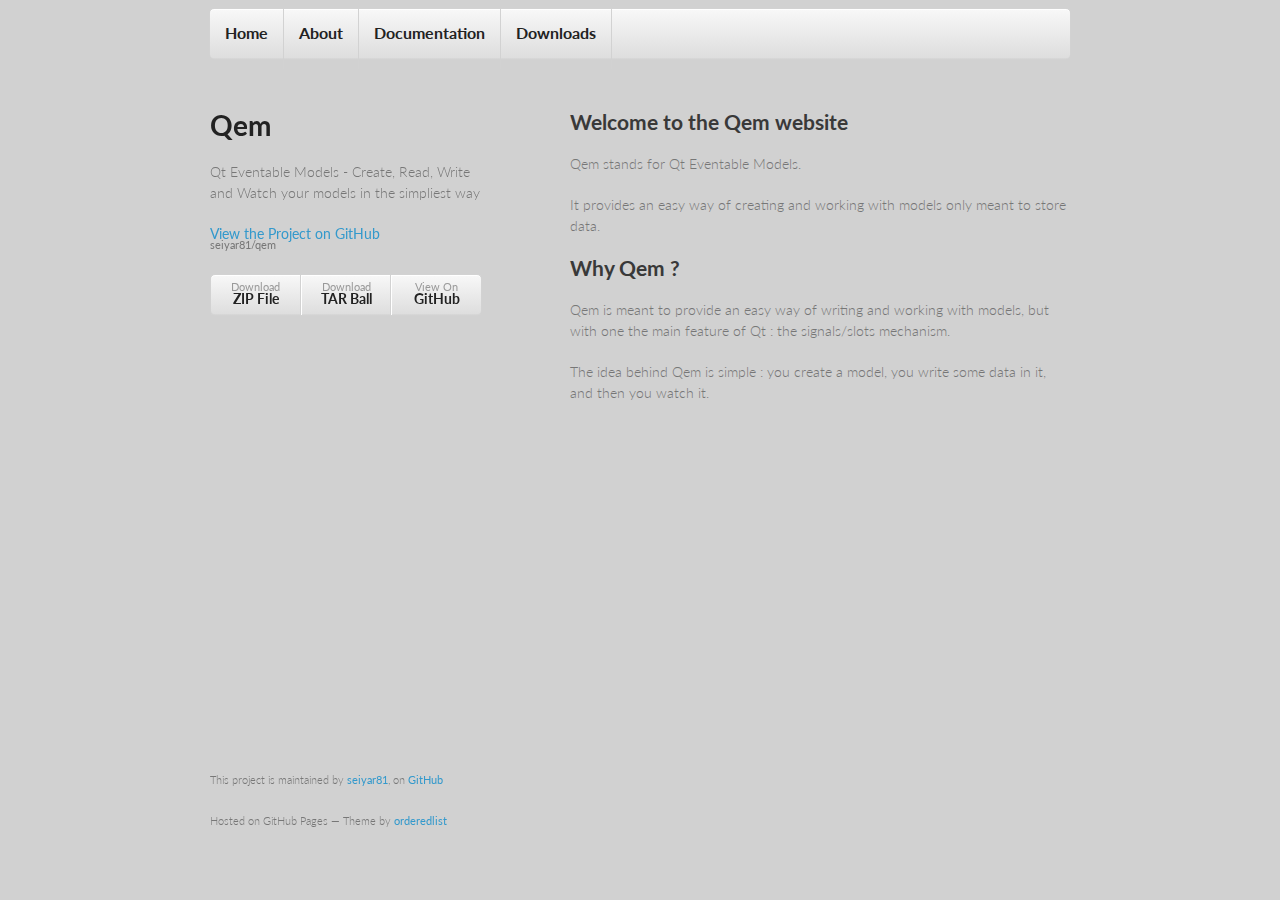
<file: index.html>
<!doctype html>
<html>
	<head>
		<meta charset="utf-8">
		<meta http-equiv="X-UA-Compatible" content="chrome=1">
		<title>Qem - Home</title>
		
		<link rel="stylesheet" href="stylesheets/styles.css">
		<link rel="stylesheet" href="stylesheets/pygment_trac.css">
		<meta name="viewport" content="width=device-width, initial-scale=1, user-scalable=no">
		<!--[if lt IE 9]>
		<script src="//html5shiv.googlecode.com/svn/trunk/html5.js"></script>
		<![endif]-->
		<script type="text/javascript" src="javascripts/jquery.js"></script>
		<script type="text/javascript" src="javascripts/jquery.cache.js"></script>
		<script type="text/javascript" src="javascripts/jquery.history.js"></script>
		<script type="text/javascript" src="javascripts/qem.js"></script>
	</head>
	<body>
  
	<nav id="nav">
		<ul>
			<li><a href="#/home" id="nav-home" class="history"><strong>Home</strong></a></li>
			<li><a href="#/about" id="nav-about" class="history"><strong>About</strong></a></li>
			<li><a href="#/doc" id="nav-doc" class="history"><strong>Documentation</strong></a></li>
			<li><a href="#/downloads" id="nav-downloads" class="history"><strong>Downloads</strong></a></li>
		</ul>
	</nav>
  
    <div class="wrapper">
      <header>
        <h1>Qem</h1>
        <p>Qt Eventable Models - Create, Read, Write and Watch your models in the simpliest way</p>

        <p class="view">
        	<a href="https://github.com/seiyar81/qem">
        		View the Project on GitHub <small>seiyar81/qem</small>
       		</a>
     	</p>

        <ul>
          <li><a href="https://github.com/seiyar81/qem/zipball/master">Download <strong>ZIP File</strong></a></li>
          <li><a href="https://github.com/seiyar81/qem/tarball/master">Download <strong>TAR Ball</strong></a></li>
          <li><a href="https://github.com/seiyar81/qem">View On <strong>GitHub</strong></a></li>
        </ul>
        
      </header>
      <section id="section">
		<h2>Welcome to the Qem website</h2>
		
		<p>Qem stands for Qt Eventable Models.</p>
		
		<p>It provides an easy way of creating and working with models only meant to store data.</p>
		
		<h2>Why Qem ?</h2>
		
		<p>Qem is meant to provide an easy way of writing and working with models, but with one the main feature of Qt : the signals/slots mechanism.</p>
		
		<p>The idea behind Qem is simple : you create a model, you write some data in it, and then you watch it.</p>
      </section>
      <footer>
        <p><small>This project is maintained by <a href="http://www.yriase.fr/" target="_blank">seiyar81</a>, on <a href="https://github.com/seiyar81/" target="_blank">GitHub</a></small></p>
        <p><small>Hosted on GitHub Pages &mdash; Theme by <a href="https://github.com/orderedlist">orderedlist</a></small></p>
      </footer>
    </div>
    <script src="javascripts/scale.fix.js"></script>
    <script type="text/javascript">
        var gaJsHost = (("https:" == document.location.protocol) ? "https://ssl." : "http://www.");
        document.write(unescape("%3Cscript src='" + gaJsHost + "google-analytics.com/ga.js' type='text/javascript'%3E%3C/script%3E"));
    </script>
    <script type="text/javascript">
		try {
		  var pageTracker = _gat._getTracker("UA-40607193-1");
		pageTracker._trackPageview();
		} catch(err) {}
    </script>

  </body>
</html>
</file>
<file: stylesheets/styles.css>
@import url(https://fonts.googleapis.com/css?family=Lato:300italic,700italic,300,700);

body {
  font:14px/1.5 Lato, "Helvetica Neue", Helvetica, Arial, sans-serif;
  color:#777;
  font-weight:300;
  background-color: #D1D1D1;
}

h1, h2, h3, h4, h5, h6 {
  color:#222;
  margin:0 0 20px;
}

p, ul, ol, table, pre, dl {
  margin:0 0 20px;
}

h1, h2, h3 {
  line-height:1.1;
}

h1 {
  font-size:28px;
}

h2 {
  color:#393939;
}

h3, h4, h5, h6 {
  color:#494949;
}

a {
  color:#39c;
  font-weight:400;
  text-decoration:none;
}

a small {
  font-size:11px;
  color:#777;
  margin-top:-0.6em;
  display:block;
}

.wrapper {
  width:860px;
  padding:50px;
  margin:0 auto;
}

blockquote {
  border-left:1px solid #e5e5e5;
  margin:0;
  padding:0 0 0 20px;
  font-style:italic;
}

code, pre {
  font-family:Monaco, Bitstream Vera Sans Mono, Lucida Console, Terminal;
  color:#333;
  font-size:12px;
}

pre {
  padding:6px 10px;
  background: #f8f8f8;  
  border-radius:5px;
  border:1px solid #777;
  overflow: auto;
}

table {
  width:100%;
  border-collapse:collapse;
}

th, td {
  text-align:left;
  padding:5px 10px;
  border-bottom:1px solid #e5e5e5;
}

dt {
  color:#444;
  font-weight:700;
}

th {
  color:#444;
}

img {
  max-width:100%;
}

nav {
	width: 100%;
}

nav ul {
  list-style:none;
  height:50px;
  
  padding:0;
  
  background: #eee;
  background: -moz-linear-gradient(top, #f8f8f8 0%, #dddddd 100%);
  background: -webkit-gradient(linear, left top, left bottom, color-stop(0%,#f8f8f8), color-stop(100%,#dddddd));
  background: -webkit-linear-gradient(top, #f8f8f8 0%,#dddddd 100%);
  background: -o-linear-gradient(top, #f8f8f8 0%,#dddddd 100%);
  background: -ms-linear-gradient(top, #f8f8f8 0%,#dddddd 100%);
  background: linear-gradient(top, #f8f8f8 0%,#dddddd 100%);
  
  border-radius:5px;
  border:1px solid #d2d2d2;
  box-shadow:inset #fff 0 1px 0, inset rgba(0,0,0,0.03) 0 -1px 0;
  width:860px;
  margin: 0 auto;
}

nav li {
  float:left;
  padding: 10px 15px;
  border-right:1px solid #d2d2d2;
  height:40px;
}

nav ul a {
  line-height:1;
  font-size:16px;
  color:#999;
  display:block;
  text-align:center;
  padding-top:6px;
  height:40px;
}

nav ul a:hover {
  text-shadow: black;
}

header {
  width:270px;
  float:left;
  position:fixed;
}

header ul {
  list-style:none;
  height:40px;
  
  padding:0;
  
  background: #eee;
  background: -moz-linear-gradient(top, #f8f8f8 0%, #dddddd 100%);
  background: -webkit-gradient(linear, left top, left bottom, color-stop(0%,#f8f8f8), color-stop(100%,#dddddd));
  background: -webkit-linear-gradient(top, #f8f8f8 0%,#dddddd 100%);
  background: -o-linear-gradient(top, #f8f8f8 0%,#dddddd 100%);
  background: -ms-linear-gradient(top, #f8f8f8 0%,#dddddd 100%);
  background: linear-gradient(top, #f8f8f8 0%,#dddddd 100%);
  
  border-radius:5px;
  border:1px solid #d2d2d2;
  box-shadow:inset #fff 0 1px 0, inset rgba(0,0,0,0.03) 0 -1px 0;
  width:270px;
}

header li {
  width:89px;
  float:left;
  border-right:1px solid #d2d2d2;
  height:40px;
}

header ul a {
  line-height:1;
  font-size:11px;
  color:#999;
  display:block;
  text-align:center;
  padding-top:6px;
  height:40px;
}

strong {
  color:#222;
  font-weight:700;
}

header ul li + li {
  width:88px;
  border-left:1px solid #fff;
}

header ul li + li + li {
  border-right:none;
  width:89px;
}

header ul a strong {
  font-size:14px;
  display:block;
  color:#222;
}

section {
  width:500px;
  float:right;
  padding-bottom:50px;
}

small {
  font-size:11px;
}

hr {
  border:0;
  background:#e5e5e5;
  height:1px;
  margin:0 0 20px;
}

footer {
  width:270px;
  float:left;
  position:fixed;
  bottom:50px;
}

@media print, screen and (max-width: 960px) {
  
  div.wrapper {
    width:auto;
    margin:0;
  }
  
  header, section, footer {
    float:none;
    position:static;
    width:auto;
  }
  
  header {
    padding-right:320px;
  }
  
  section {
    border:1px solid #e5e5e5;
    border-width:1px 0;
    padding:20px 0;
    margin:0 0 20px;
  }
  
  header a small {
    display:inline;
  }
  
  header ul {
    position:absolute;
    right:50px;
    top:52px;
  }
}

@media print, screen and (max-width: 720px) {
  body {
    word-wrap:break-word;
  }
  
  header {
    padding:0;
  }
  
  header ul, header p.view {
    position:static;
  }
  
  pre, code {
    word-wrap:normal;
  }
}

@media print, screen and (max-width: 480px) {
  body {
    padding:15px;
  }
  
  header ul {
    display:none;
  }
}

@media print {
  body {
    padding:0.4in;
    font-size:12pt;
    color:#444;
  }
}
</file>
<file: stylesheets/pygment_trac.css>
.highlight  { background: #ffffff; }
.highlight .c { color: #999988; font-style: italic } /* Comment */
.highlight .err { color: #a61717; background-color: #e3d2d2 } /* Error */
.highlight .k { font-weight: bold } /* Keyword */
.highlight .o { font-weight: bold } /* Operator */
.highlight .cm { color: #999988; font-style: italic } /* Comment.Multiline */
.highlight .cp { color: #999999; font-weight: bold } /* Comment.Preproc */
.highlight .c1 { color: #999988; font-style: italic } /* Comment.Single */
.highlight .cs { color: #999999; font-weight: bold; font-style: italic } /* Comment.Special */
.highlight .gd { color: #000000; background-color: #ffdddd } /* Generic.Deleted */
.highlight .gd .x { color: #000000; background-color: #ffaaaa } /* Generic.Deleted.Specific */
.highlight .ge { font-style: italic } /* Generic.Emph */
.highlight .gr { color: #aa0000 } /* Generic.Error */
.highlight .gh { color: #999999 } /* Generic.Heading */
.highlight .gi { color: #000000; background-color: #ddffdd } /* Generic.Inserted */
.highlight .gi .x { color: #000000; background-color: #aaffaa } /* Generic.Inserted.Specific */
.highlight .go { color: #888888 } /* Generic.Output */
.highlight .gp { color: #555555 } /* Generic.Prompt */
.highlight .gs { font-weight: bold } /* Generic.Strong */
.highlight .gu { color: #800080; font-weight: bold; } /* Generic.Subheading */
.highlight .gt { color: #aa0000 } /* Generic.Traceback */
.highlight .kc { font-weight: bold } /* Keyword.Constant */
.highlight .kd { font-weight: bold } /* Keyword.Declaration */
.highlight .kn { font-weight: bold } /* Keyword.Namespace */
.highlight .kp { font-weight: bold } /* Keyword.Pseudo */
.highlight .kr { font-weight: bold } /* Keyword.Reserved */
.highlight .kt { color: #445588; font-weight: bold } /* Keyword.Type */
.highlight .m { color: #009999 } /* Literal.Number */
.highlight .s { color: #d14 } /* Literal.String */
.highlight .na { color: #008080 } /* Name.Attribute */
.highlight .nb { color: #0086B3 } /* Name.Builtin */
.highlight .nc { color: #445588; font-weight: bold } /* Name.Class */
.highlight .no { color: #008080 } /* Name.Constant */
.highlight .ni { color: #800080 } /* Name.Entity */
.highlight .ne { color: #990000; font-weight: bold } /* Name.Exception */
.highlight .nf { color: #990000; font-weight: bold } /* Name.Function */
.highlight .nn { color: #555555 } /* Name.Namespace */
.highlight .nt { color: #000080 } /* Name.Tag */
.highlight .nv { color: #008080 } /* Name.Variable */
.highlight .ow { font-weight: bold } /* Operator.Word */
.highlight .w { color: #bbbbbb } /* Text.Whitespace */
.highlight .mf { color: #009999 } /* Literal.Number.Float */
.highlight .mh { color: #009999 } /* Literal.Number.Hex */
.highlight .mi { color: #009999 } /* Literal.Number.Integer */
.highlight .mo { color: #009999 } /* Literal.Number.Oct */
.highlight .sb { color: #d14 } /* Literal.String.Backtick */
.highlight .sc { color: #d14 } /* Literal.String.Char */
.highlight .sd { color: #d14 } /* Literal.String.Doc */
.highlight .s2 { color: #d14 } /* Literal.String.Double */
.highlight .se { color: #d14 } /* Literal.String.Escape */
.highlight .sh { color: #d14 } /* Literal.String.Heredoc */
.highlight .si { color: #d14 } /* Literal.String.Interpol */
.highlight .sx { color: #d14 } /* Literal.String.Other */
.highlight .sr { color: #009926 } /* Literal.String.Regex */
.highlight .s1 { color: #d14 } /* Literal.String.Single */
.highlight .ss { color: #990073 } /* Literal.String.Symbol */
.highlight .bp { color: #999999 } /* Name.Builtin.Pseudo */
.highlight .vc { color: #008080 } /* Name.Variable.Class */
.highlight .vg { color: #008080 } /* Name.Variable.Global */
.highlight .vi { color: #008080 } /* Name.Variable.Instance */
.highlight .il { color: #009999 } /* Literal.Number.Integer.Long */

.type-csharp .highlight .k { color: #0000FF }
.type-csharp .highlight .kt { color: #0000FF }
.type-csharp .highlight .nf { color: #000000; font-weight: normal }
.type-csharp .highlight .nc { color: #2B91AF }
.type-csharp .highlight .nn { color: #000000 }
.type-csharp .highlight .s { color: #A31515 }
.type-csharp .highlight .sc { color: #A31515 }
</file>
